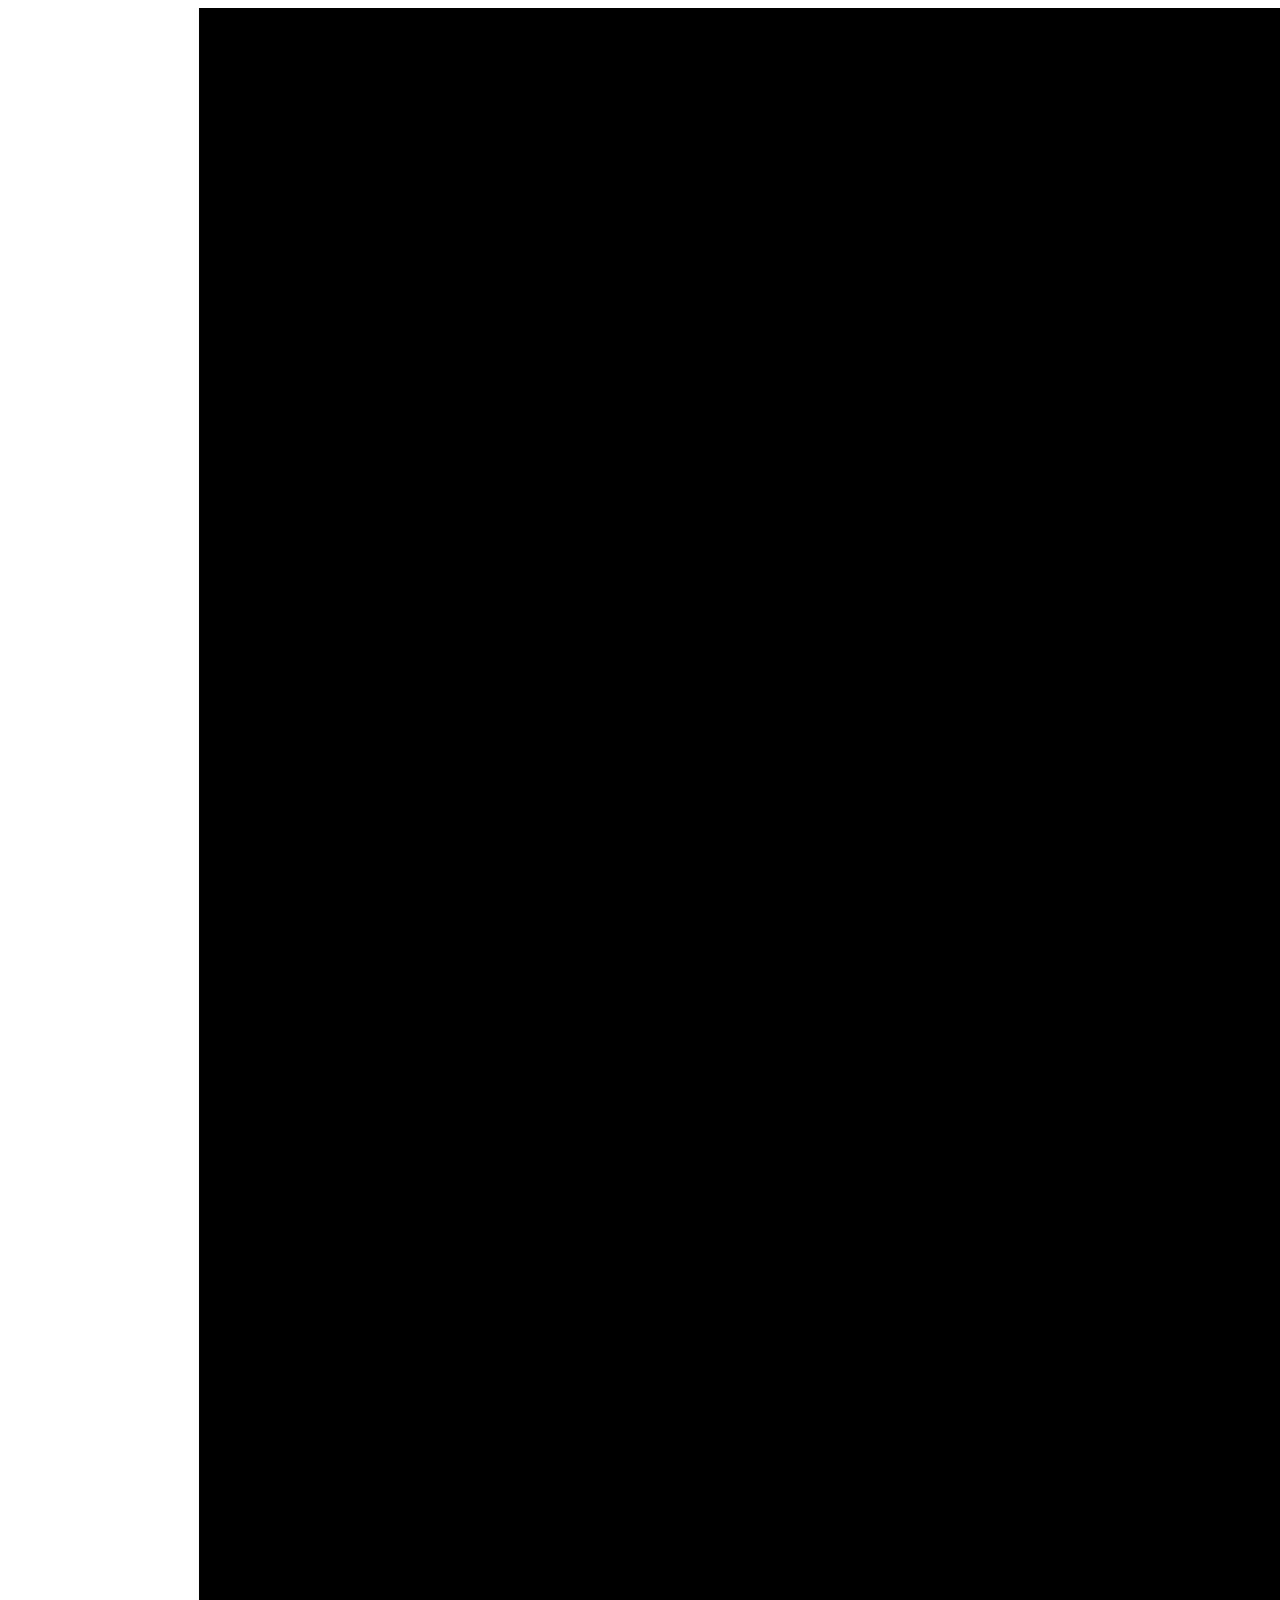
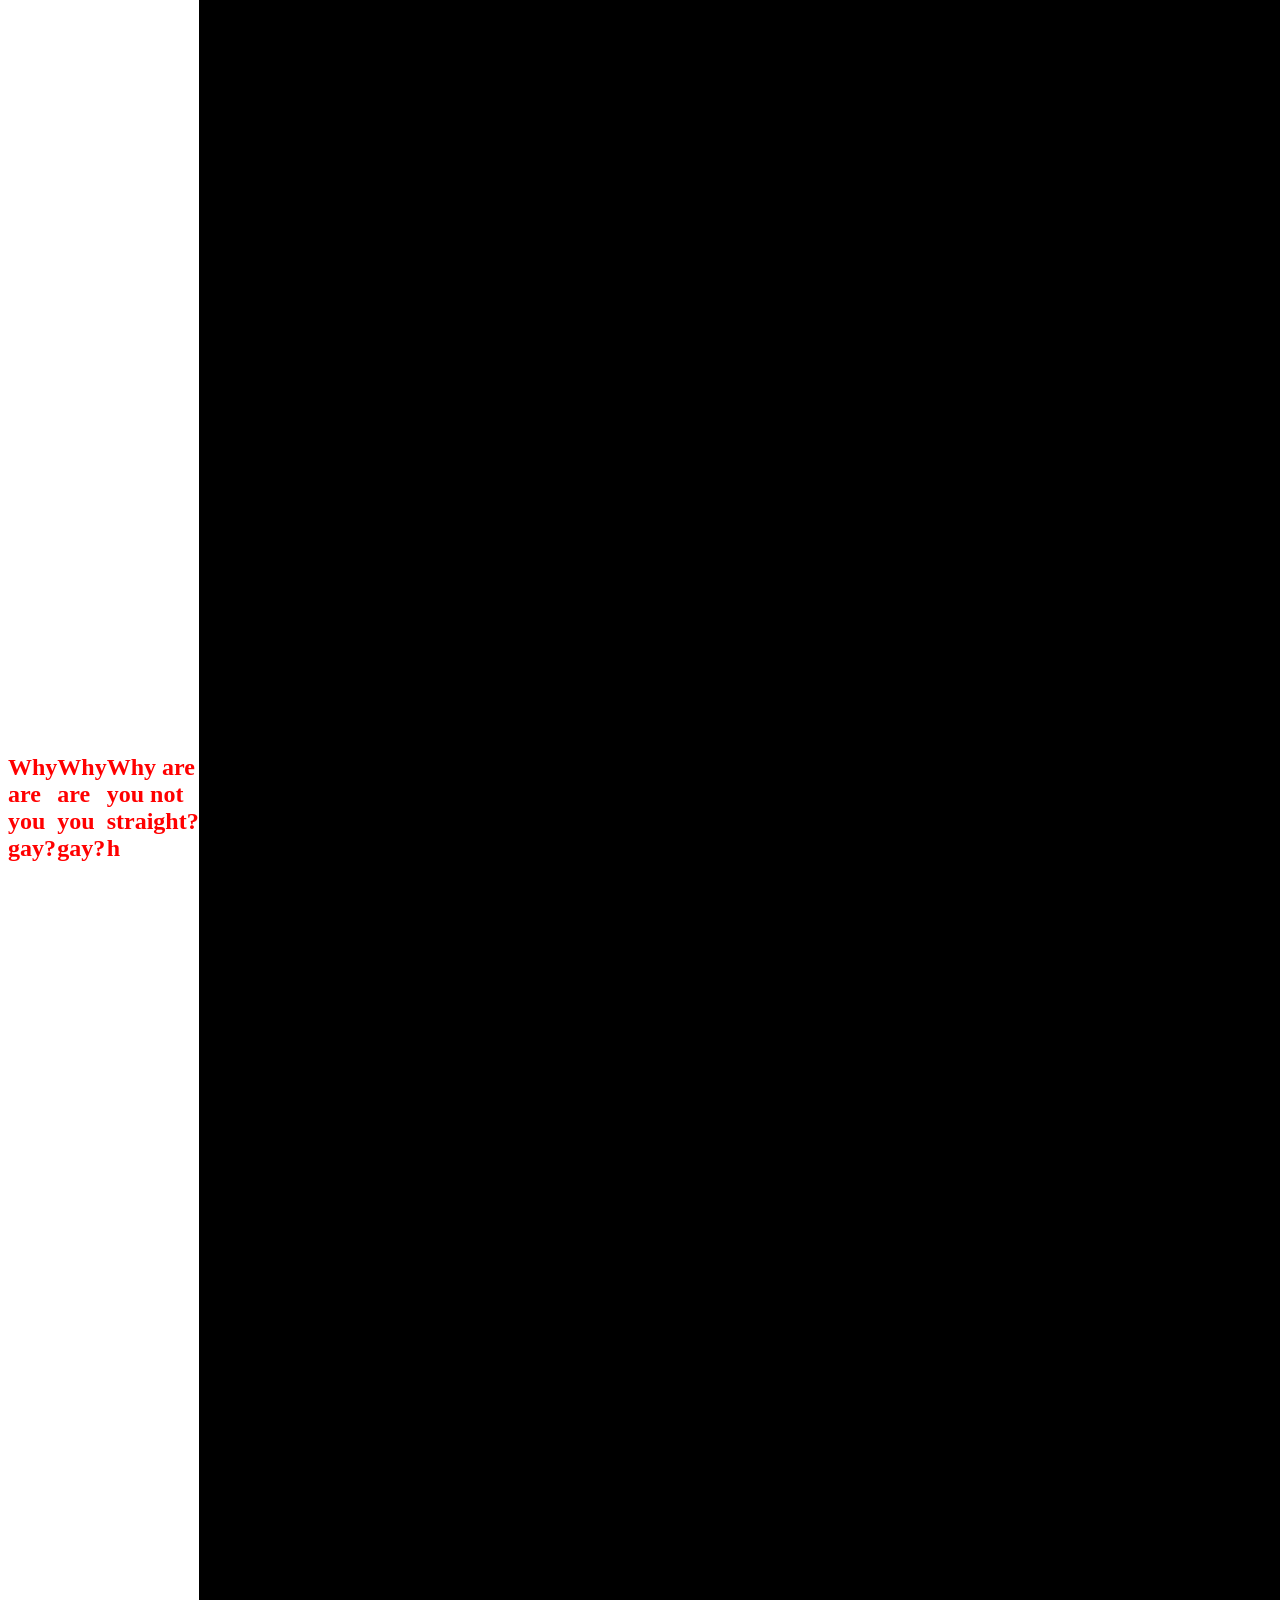
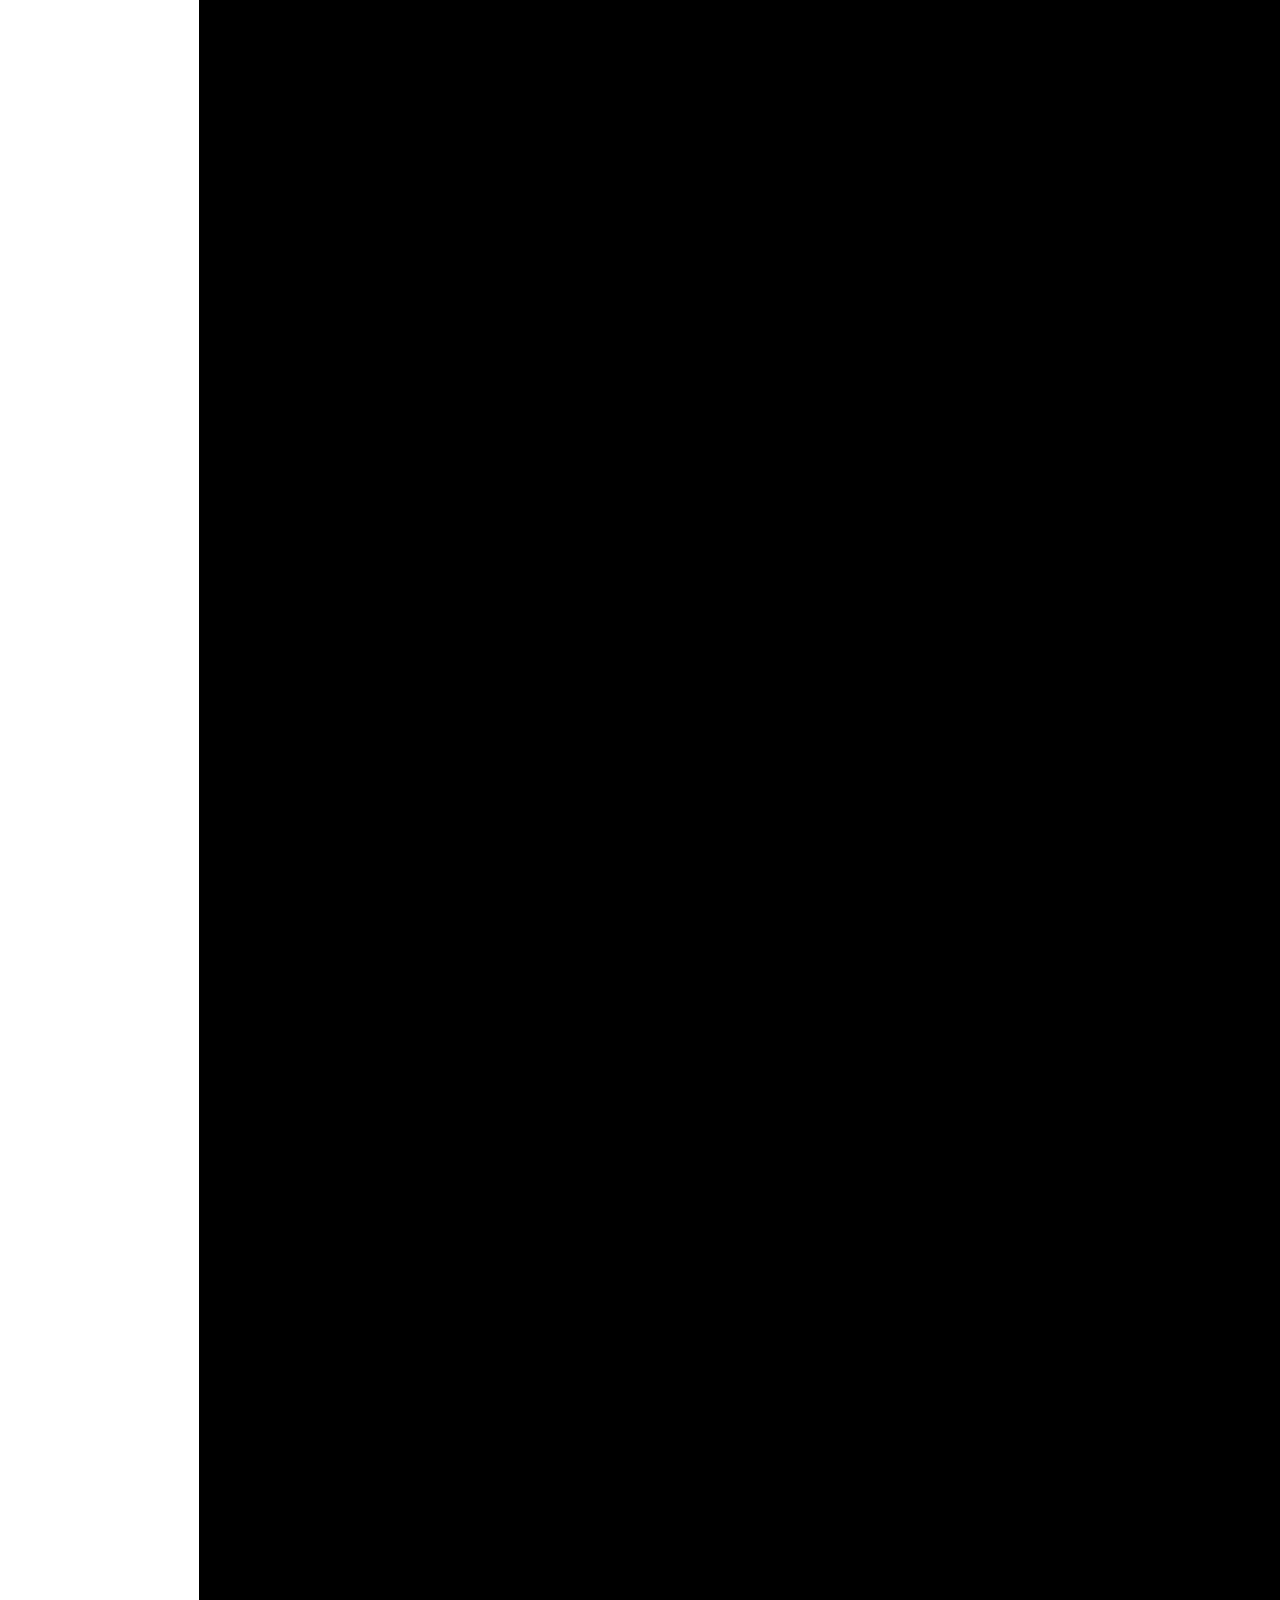
<file: myProject/index.html>
<!DOCTYPE html>
<html lang="en">
<head>
    <meta charset="UTF-8">
    <meta name="viewport" content="width=device-width, initial-scale=1.0">
    <link rel="stylesheet" href="index.css">
    <title>Document</title>
</head>
<body>
    <h1>Why are you gay?</h1>
    <h1>Why are you gay?</h1>
    <h1>Why are you not straight? h</h1>
    <img src="./windows-11-bloom-8k-7680x4800-16834.jpg" alt="windows">
</body>
</html>
</file>
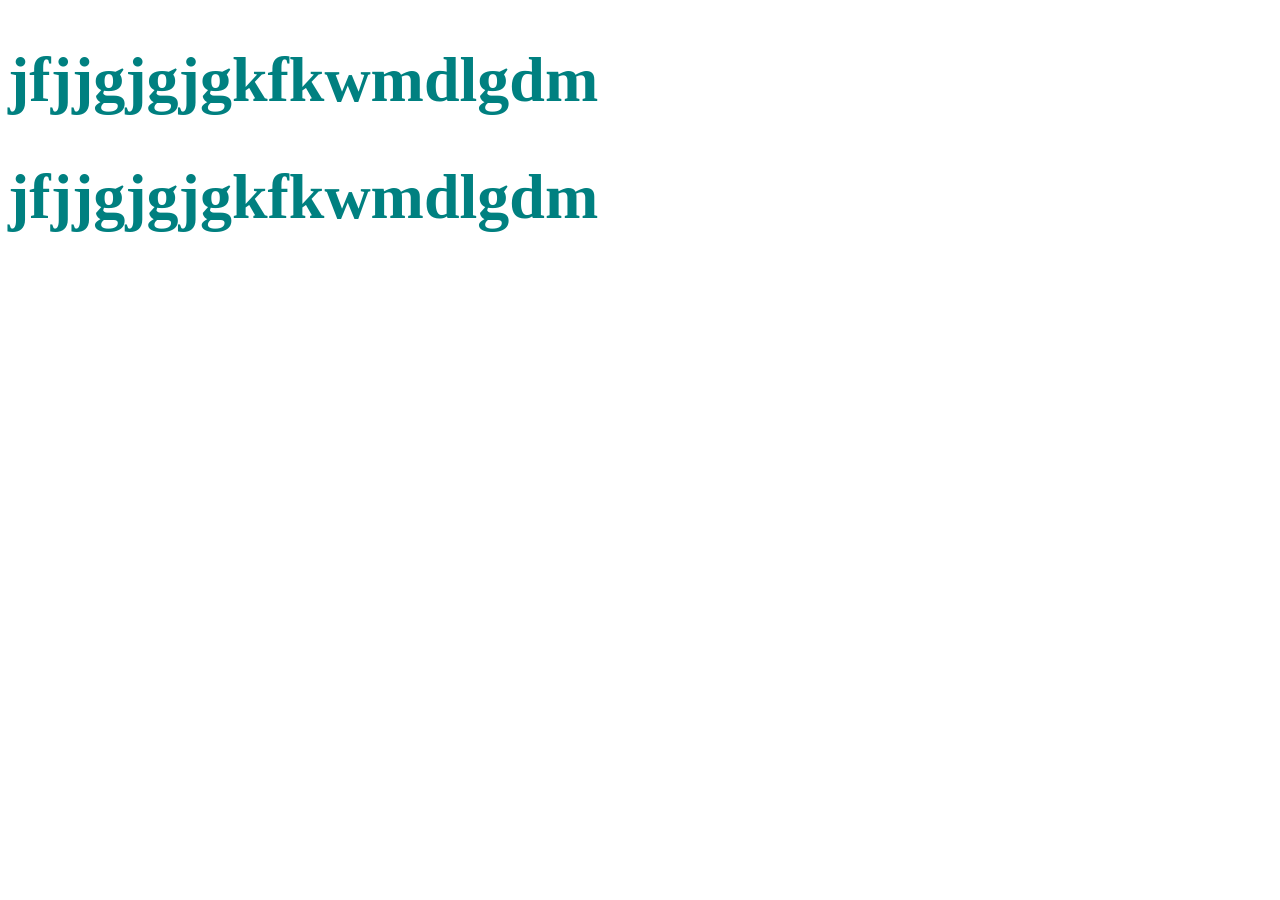
<file: myProject/contact.html>
<!DOCTYPE html>
<html lang="en">
<head>
    <meta charset="UTF-8">
    <meta name="viewport" content="width=device-width, initial-scale=1.0">
    <link rel="stylesheet" href="contact.css">
    <title>Document</title>
</head>
<body>
    <h1>jfjjgjgjgkfkwmdlgdm</h1>
    <h1>jfjjgjgjgkfkwmdlgdm</h1>
</body>
</html>
</file>
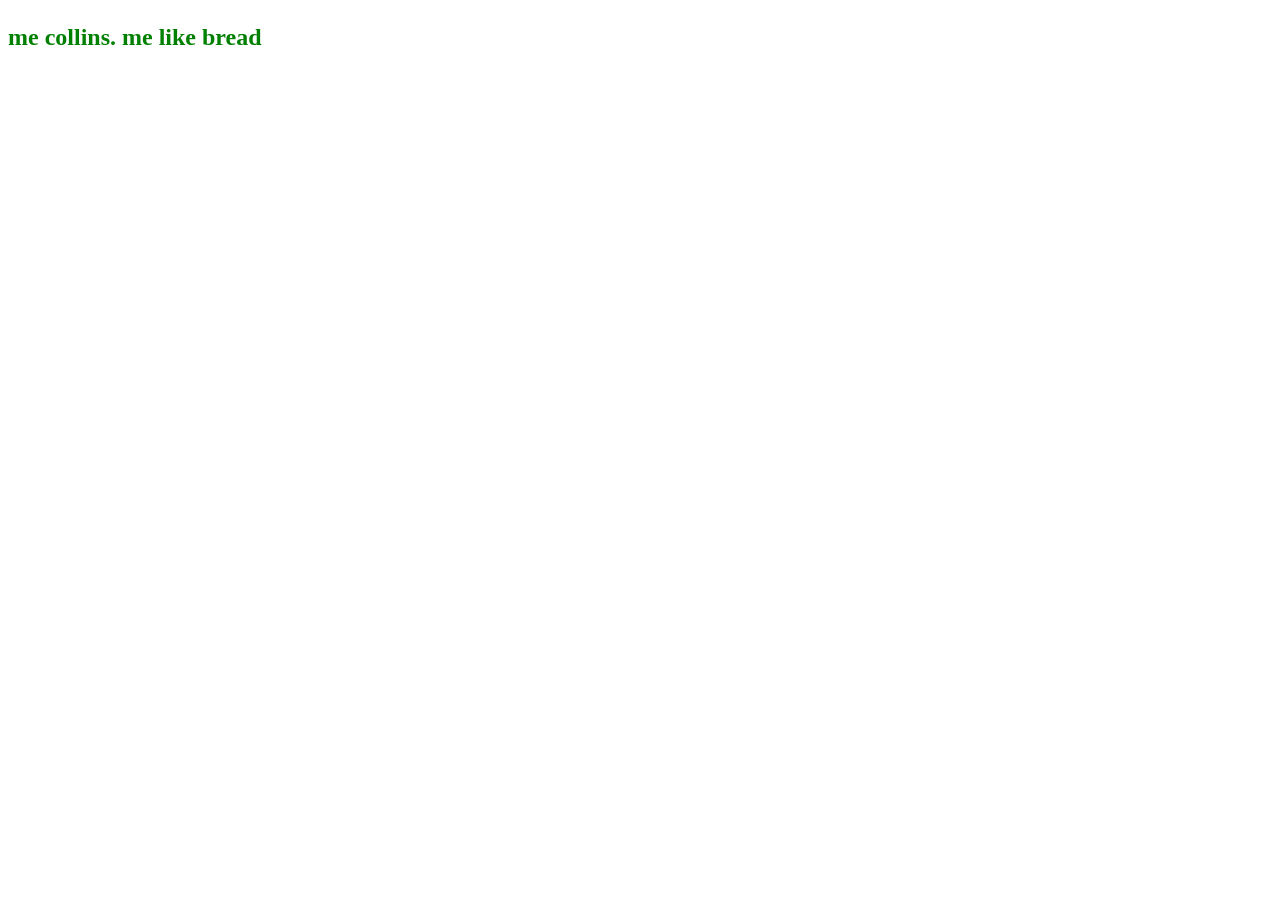
<file: myProject/login.html>
<!DOCTYPE html>
<html lang="en">
<head>
    <meta charset="UTF-8">
    <meta name="viewport" content="width=device-width, initial-scale=1.0">
    <link rel="stylesheet" href="login.css">
    <title>Document</title>
</head>
<body>
    <h1>me collins. me like bread</h1>
</body>
</html>
</file>
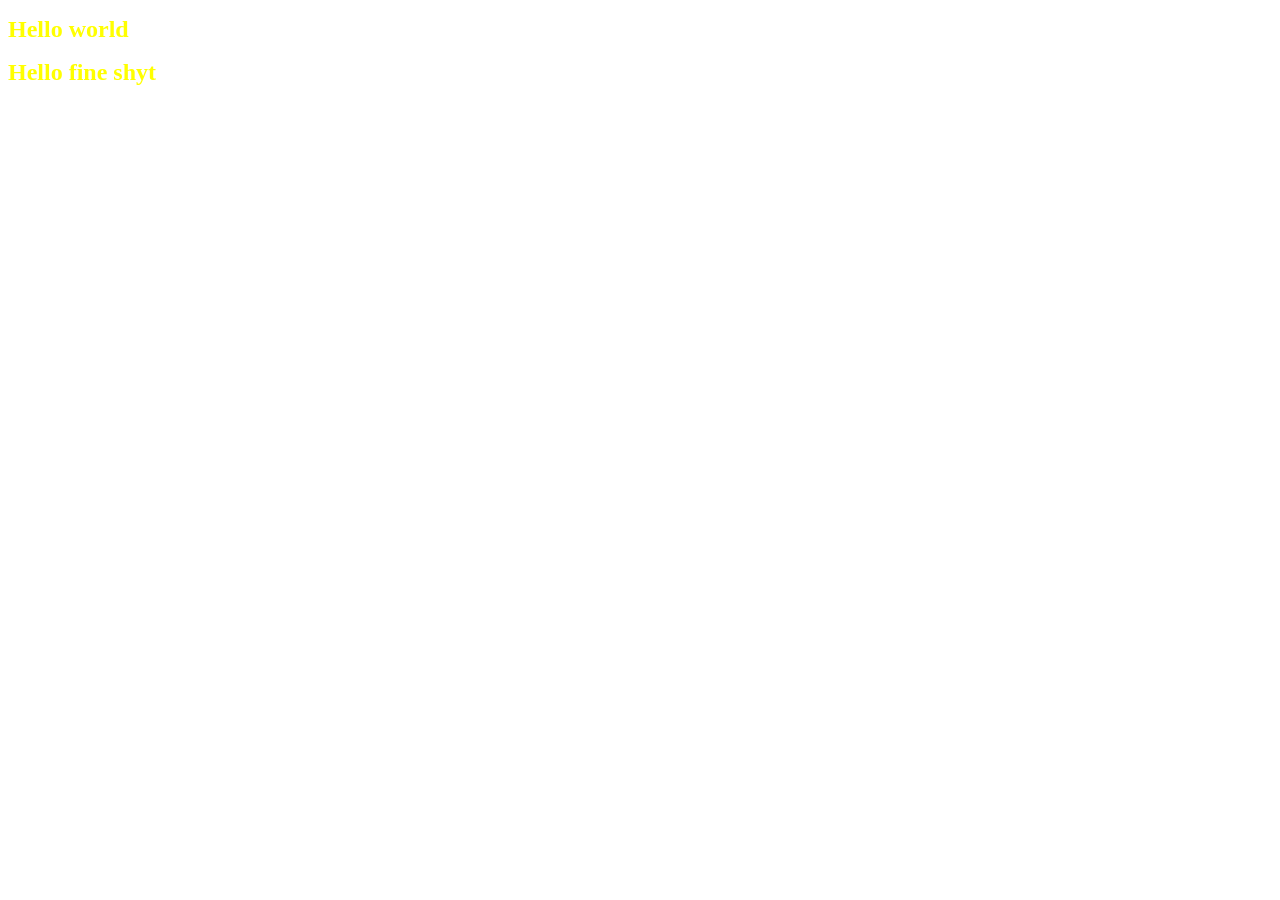
<file: myProject/product.html>
<!DOCTYPE html>
<html lang="en">
<head>
    <meta charset="UTF-8">
    <meta name="viewport" content="width=device-width, initial-scale=1.0">
    <link rel="stylesheet" href="product.css">
    <title>Document</title>
</head>
<body>
    <h1>Hello world</h1>
    <h1>Hello fine shyt</h1>
</body>
</html>
</file>
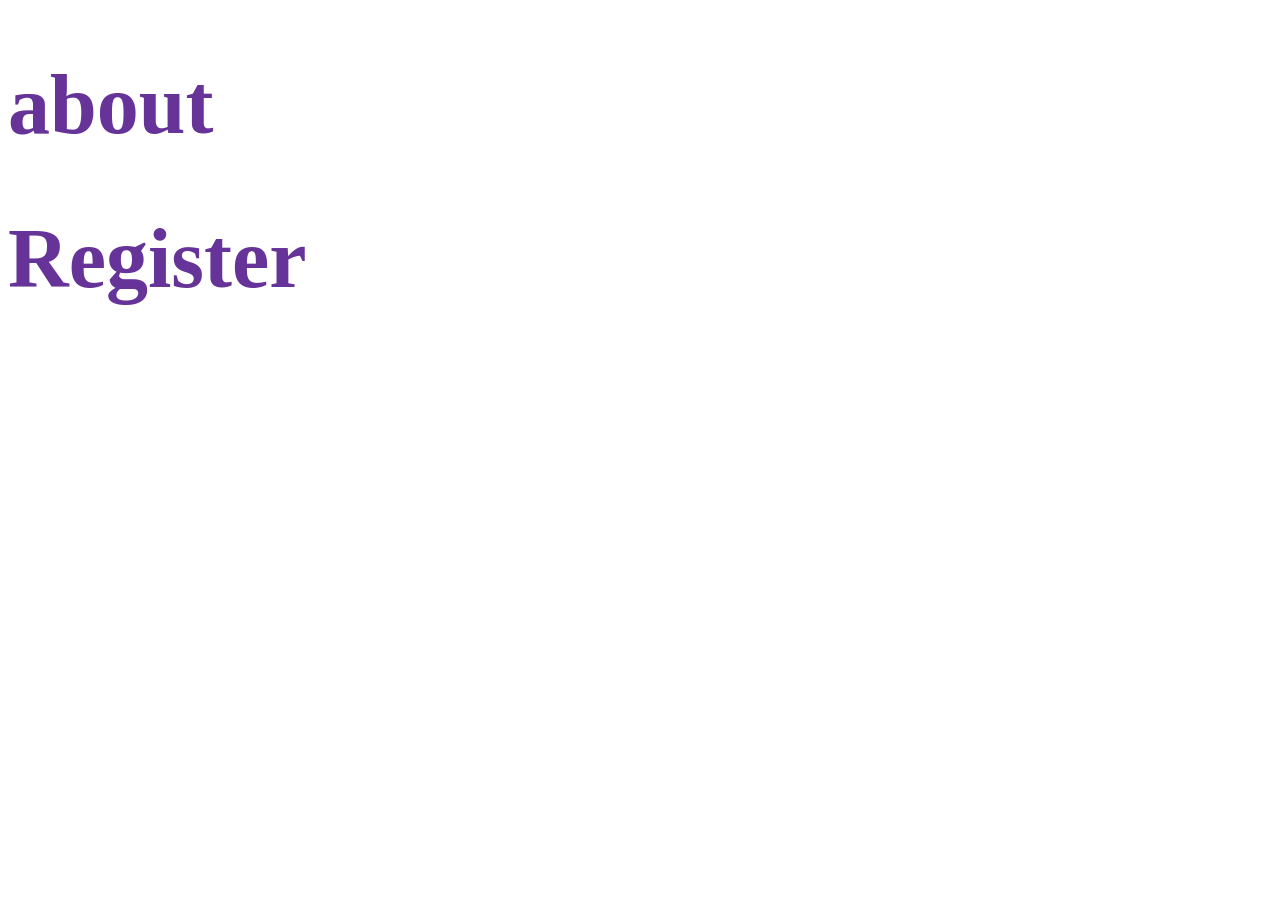
<file: myProject/register.html>
<!DOCTYPE html>
<html lang="en">
<head>
    <meta charset="UTF-8">
    <meta name="viewport" content="width=device-width, initial-scale=1.0">
    <link rel="stylesheet" href="register.css">
    <title>Document</title>
</head>
<body>
    <h1>about</h1>
    <h1>Register</h1>
</body>
</html>
</file>
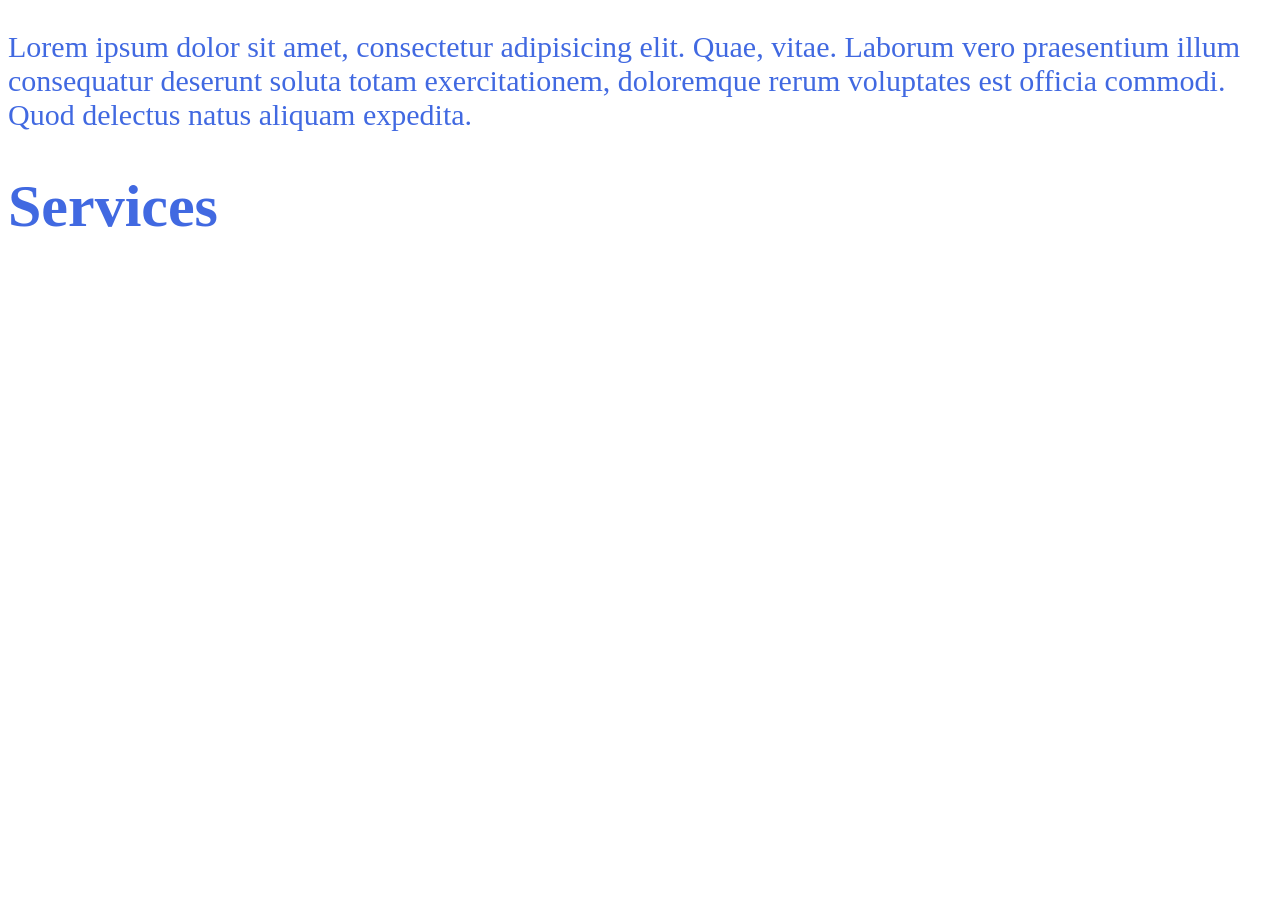
<file: myProject/services.html>
<!DOCTYPE html>
<html lang="en">
<head>
    <meta charset="UTF-8">
    <meta name="viewport" content="width=device-width, initial-scale=1.0">
    <link rel="stylesheet" href="services.css">
    <title>Document</title>
</head>
<body>
    <p>Lorem ipsum dolor sit amet, consectetur adipisicing elit. Quae, vitae. Laborum vero praesentium illum consequatur deserunt soluta totam exercitationem, doloremque rerum voluptates est officia commodi. Quod delectus natus aliquam expedita.</p>
    <h1>Services</h1>
</body>
</html>
</file>
<file: myProject/index.css>
body {
    display: flex;
    place-items: center;
    font-family: serif;
    font-size: 12px;
    color: red;
}
</file>
<file: myProject/contact.css>
body {
    font-family: serif;
    font-size: 32px;
    color: teal;
}
</file>
<file: myProject/login.css>
body {
    display: flex;
    font-family: serif;
    font-size: 12px;
    color: green;
}
</file>
<file: myProject/product.css>
body {
    font-family: serif;
    font-size: 12px;
    color: yellow;
}
</file>
<file: myProject/register.css>
body {
    font-family: serif;
    font-size: 42px;
    color: rebeccapurple;
}
</file>
<file: myProject/services.css>
body {
    font-family: serif;
    font-size: 30px;
    color: royalblue;
}
</file>
